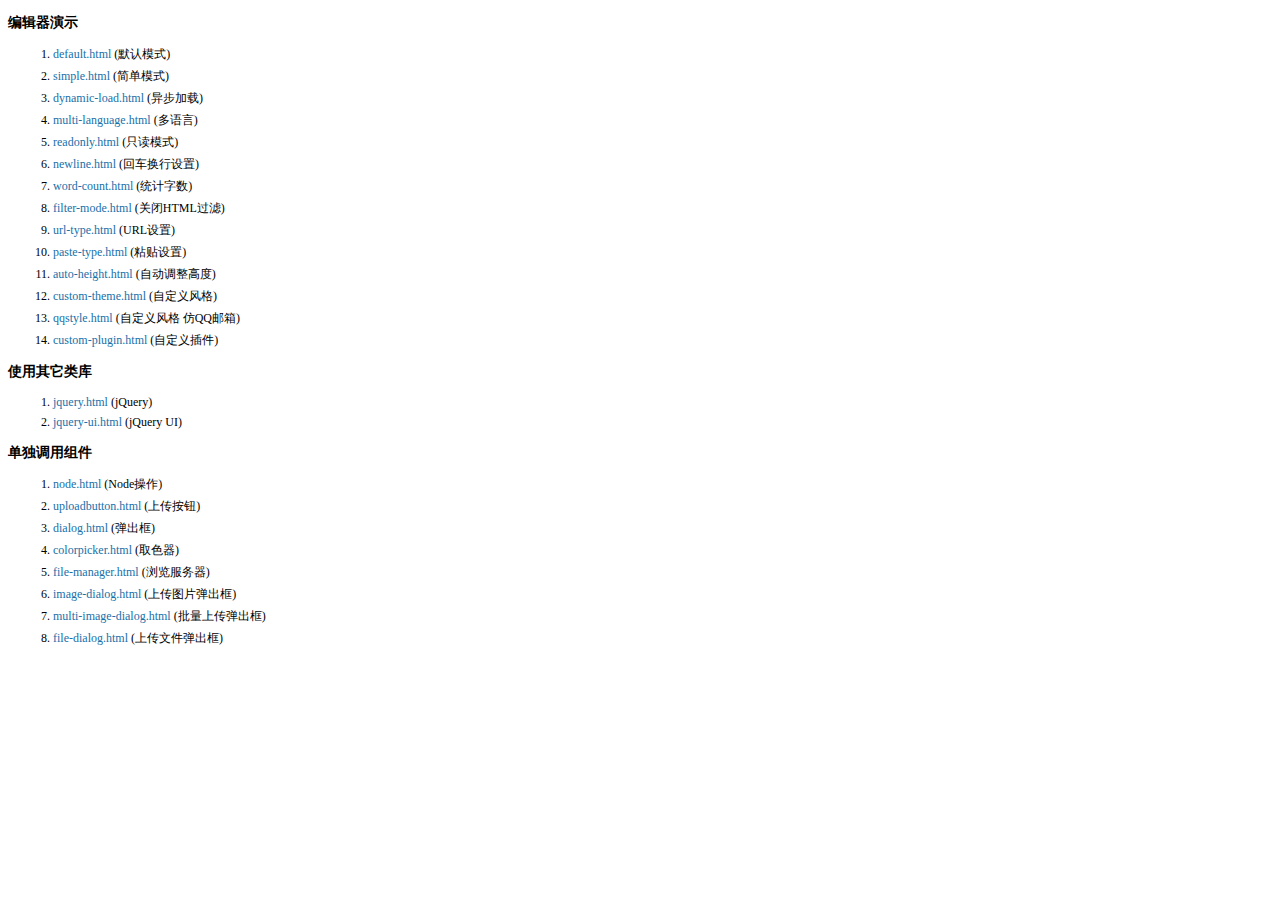
<file: kindeditor/examples/index.html>
<!doctype html>
<html>
	<head>
		<meta charset="utf-8" />
		<title>KindEditor Examples</title>
		<style>
			body {
				font-size: 12px;
				font-family: Tahoma, Simsun;
			}
			h3 {
				font-size: 14px;
			}
			a {
				color: #1870a9;
				text-decoration: none;
			}
			a:hover {
				color: #BC2A4D;
			}
			li {
				margin: 5px;
			}
		</style>
	</head>
	<body>
		<h3>编辑器演示</h3>
		<ol>
			<li><a href="default.html" target="_blank">default.html</a> (默认模式)</li>
			<li><a href="simple.html" target="_blank">simple.html</a> (简单模式)</li>
			<li><a href="dynamic-load.html" target="_blank">dynamic-load.html</a> (异步加载)</li>
			<li><a href="multi-language.html" target="_blank">multi-language.html</a> (多语言)</li>
			<li><a href="readonly.html" target="_blank">readonly.html</a> (只读模式)</li>
			<li><a href="newline.html" target="_blank">newline.html</a> (回车换行设置)</li>
			<li><a href="word-count.html" target="_blank">word-count.html</a> (统计字数)</li>
			<li><a href="filter-mode.html" target="_blank">filter-mode.html</a> (关闭HTML过滤)</li>
			<li><a href="url-type.html" target="_blank">url-type.html</a> (URL设置)</li>
			<li><a href="paste-type.html" target="_blank">paste-type.html</a> (粘贴设置)</li>
			<li><a href="auto-height.html" target="_blank">auto-height.html</a> (自动调整高度)</li>
			<li><a href="custom-theme.html" target="_blank">custom-theme.html</a> (自定义风格)</li>
			<li><a href="qqstyle.html" target="_blank">qqstyle.html</a> (自定义风格 仿QQ邮箱)</li>
			<li><a href="custom-plugin.html" target="_blank">custom-plugin.html</a> (自定义插件)</li>
		</ol>
		<h3>使用其它类库</h3>
		<ol>
			<li><a href="jquery.html" target="_blank">jquery.html</a> (jQuery)</li>
			<li><a href="jquery-ui.html" target="_blank">jquery-ui.html</a> (jQuery UI)</li>
		</ol>
		<h3>单独调用组件</h3>
		<ol>
			<li><a href="node.html" target="_blank">node.html</a> (Node操作)</li>
			<li><a href="uploadbutton.html" target="_blank">uploadbutton.html</a> (上传按钮)</li>
			<li><a href="dialog.html" target="_blank">dialog.html</a> (弹出框)</li>
			<li><a href="colorpicker.html" target="_blank">colorpicker.html</a> (取色器)</li>
			<li><a href="file-manager.html" target="_blank">file-manager.html</a> (浏览服务器)</li>
			<li><a href="image-dialog.html" target="_blank">image-dialog.html</a> (上传图片弹出框)</li>
			<li><a href="multi-image-dialog.html" target="_blank">multi-image-dialog.html</a> (批量上传弹出框)</li>
			<li><a href="file-dialog.html" target="_blank">file-dialog.html</a> (上传文件弹出框)</li>
		</ol>
	</body>
</html>
</file>
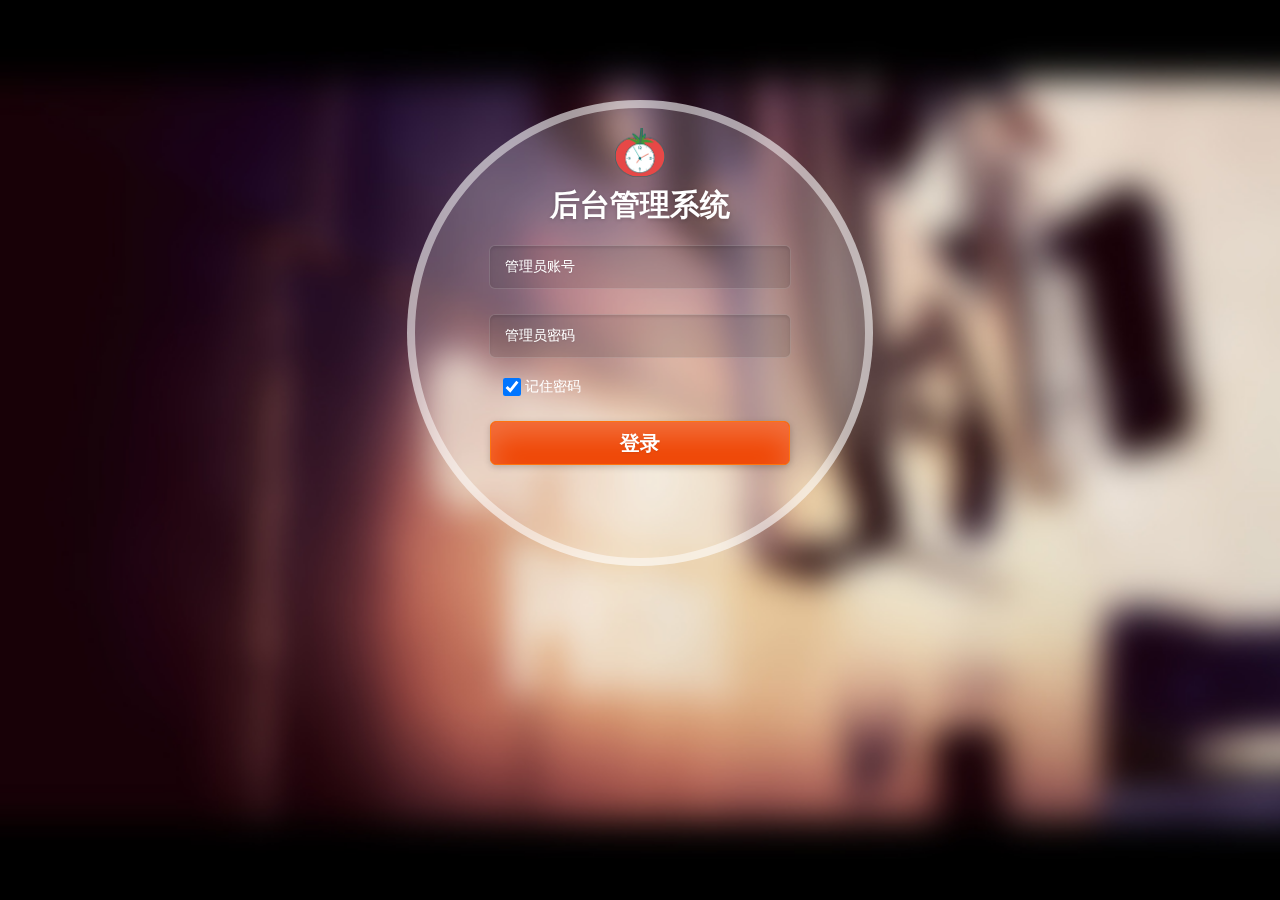
<file: admin.html>
<!DOCTYPE html>
<html lang="en" class="no-js">

    <head>

        <meta charset="utf-8">
        <title>后台管理系统</title>
        <meta name="viewport" content="width=device-width, initial-scale=1.0">
        <meta name="description" content="">
        <meta name="author" content="">

        <!-- CSS -->
       <!--  <link rel='stylesheet' href='http://fonts.googleapis.com/css?family=PT+Sans:400,700'> -->
        <link rel="stylesheet" href="assets/css/reset.css">
        <link rel="stylesheet" href="assets/css/supersized.css">
        <link rel="stylesheet" href="assets/css/style.css">

        <!-- HTML5 shim, for IE6-8 support of HTML5 elements -->
        <!--[if lt IE 9]>
            <script src="http://html5shim.googlecode.com/svn/trunk/html5.js"></script>
        <![endif]-->


    </head>

    <body>

        <div class="page-container">
            <img src="imgs/title.png" alt="">
            <h2>后台管理系统</h2>
            <form action="action/adminAction.php" method="post">
                <div id="input1">
                <input type="text" name="adminName" class="username" placeholder="管理员账号">
                <input type="password" name="password" class="password" placeholder="管理员密码">
                </div>
                <div id="checkbox1">
                <input type='checkbox' name='remember1' checked id='checkbox' value='1'>
                     
            <!--    <input type='checkbox' name='remember'  id='checkbox' value='1'> -->
                <label for="checkbox" id="serviceReturn">记住密码</label>
          
              </div>
                <button type="submit">登录</button>
               
                <div class="error"><span>+</span></div>
            </form>
            <!-- <div class="connect">
                <p>Or connect with:</p>
                <p>
                    <a class="facebook" href=""></a>
                    <a class="twitter" href=""></a>
                </p>
            </div> -->
        </div>
       

        <!-- Javascript -->
        <script src="assets/js/jquery-1.8.2.min.js"></script>
        <script src="assets/js/supersized.3.2.7.min.js"></script>
        <script src="assets/js/supersized-init.js"></script>
        <script src="assets/js/scripts.js"></script>

    </body>

</html>
</file>
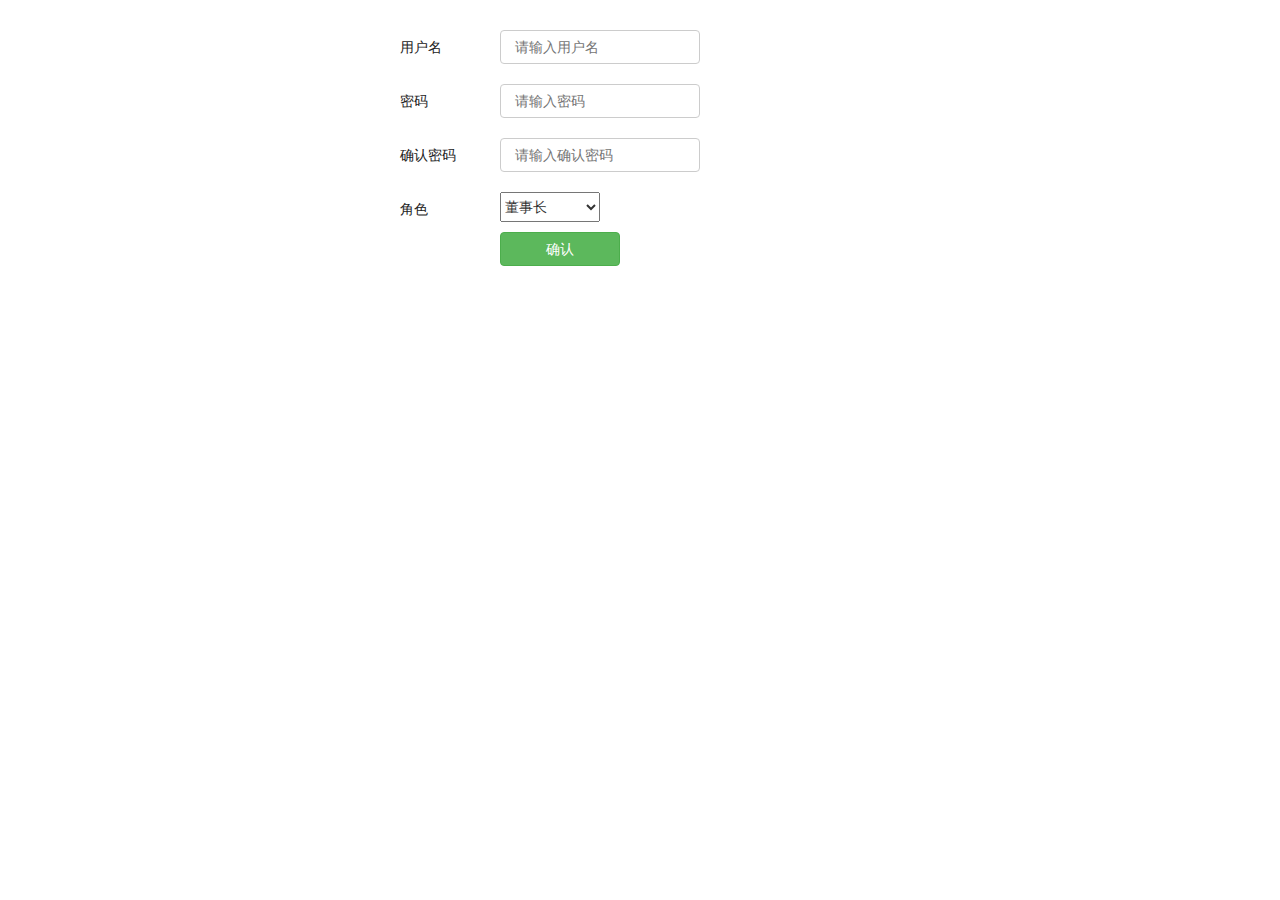
<file: app/admin/main.htm>
<!DOCTYPE html>
<html lang="en"><head>
<meta http-equiv="Content-Type" content="text/html; charset=UTF-8">
<title>后台模板</title>

<script type="text/javascript" src="../../js/jquery.js"></script>

<link rel="stylesheet" href="../../css/add.css" type="text/css" media="screen">
<link rel="stylesheet" href="../../css/bootstrap.css" type="text/css" media="screen">

</head>
<body>
<div class="div_from_aoto" style="width: 500px;">
    <form>
        <div class="control-group">
            <label class="laber_from">用户名</label>
            <div class="controls"><input class="input_from" placeholder=" 请输入用户名" type="text"><p class="help-block"></p></div>
        </div>
        <div class="control-group">
            <label class="laber_from">密码</label>
            <div class="controls"><input class="input_from" placeholder=" 请输入密码" type="text"><p class="help-block"></p></div>
        </div>
        <div class="control-group">
            <label class="laber_from">确认密码</label>
            <div class="controls"><input class="input_from" placeholder=" 请输入确认密码" type="text"><p class="help-block"></p></div>
        </div>
        <div class="control-group">
            <label class="laber_from">角色</label>
            <div class="controls">
                <select class="input_select">
                    <option selected="selected">董事长</option>
                    <option>总经理</option>
                    <option>经理</option>
                    <option>主管</option>
                </select>
            </div>
        </div>
        <div class="control-group">
            <label class="laber_from"></label>
            <div class="controls"><button class="btn btn-success" style="width:120px;">确认</button></div>
        </div>
    </form>
</div>

</body></html>
</file>
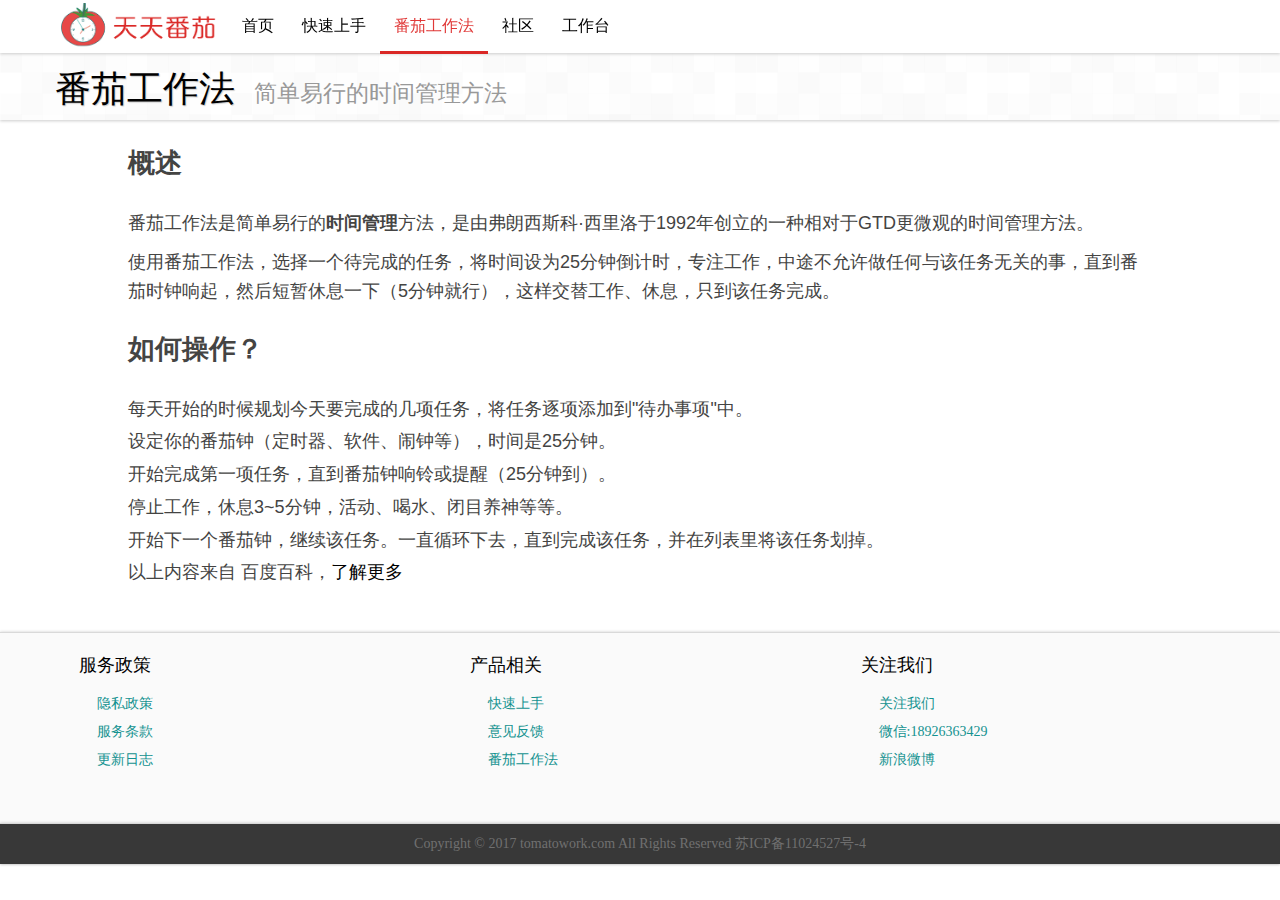
<file: app/home/club.html>
<!DOCTYPE html>
<html lang="en">
<head>
	<meta charset="UTF-8">
	<title>天天番茄官方网站</title>
	<link rel="shortcut icon" href="../../imgs/title.png">
	<link rel="Bookmark" href="../../imgs/title.png">
	
	<link rel="stylesheet" href="../../css/layout.css">
	<style>
	#header .ul1 .mine a
	{
	border-bottom: 3px solid #da2826;
	color: #e03938;
	}
		#container{
	width:100%;

	background: #fff;
	padding-top: 53px;
		}

	

	#container .re_title{
		width: 100%;
		height: 67px;
		background:url("../../imgs/bg.png") repeat scroll 0 0;;
		box-shadow: 0px 1px 3px #ccc;
		font-size: 18px;
	
	}
	#container .re_title h1
	{
		font-weight:normal;
		padding-left: 55px;
		display: inline-block;
		margin-top: 12px;
		text-shadow: 1px 1px 1px #ccc;
	}
	#container .re_title h1 small
	{
		font-size: 65%;
		color: #999;
		margin-left: 10px;
		text-shadow:none

	}
#container .container{
	padding-right: 15px;
padding-left: 15px;
margin-right: auto;
margin-left: auto;
width:80%;
font: 400 18px/1.62 "Droid Sans","Helvetica Neue",Helvetica,sans-serif, 'Microsoft Sans Serif', 'WenQuanYi Micro Hei', sans-serif;
color: #444443;

}
#container .container h2
{
	font-size: 1.5em !important;
margin: 0.83em 0;
}
#container .container p
{
	margin-top: 0;
margin-bottom: 1.46em;
margin: 0 0 10px;
}
#container .container li{
	margin-bottom: 0.2em;
}




#container .re_con .push
{	

		margin-bottom: 45px;
}
@media (min-width: 1500px)
	{
		footer{
			position: fixed;
			bottom: 0px;
			
		}

	}


	</style>
</head>
<body>
	<header id="header">
		<ul class="ul1">
			<li class="logo"><img src="../../imgs/19.png" alt=""></li>
			<li class="shouye"> <a href="../../index.php">首页</a> </li>

			<li ><a href="tour.php">快速上手</a></li>
			<li class="mine"><a href="">番茄工作法</a></li>
			<li><a href="community.php">社区</a></li>
			<li><a href="working.php">工作台</a></li>
		</ul>
		
	</header>
	<div class="clearfix"></div>
	<div id="container">
		
		<div class="re_title" >
			<h1 style=" ">番茄工作法 <small class="visible-desktop">简单易行的时间管理方法</small></h1>
		</div>
		<div class="re_con">
			
				<div class="container">
	
					<h2>概述</h2>
					<p>番茄工作法是简单易行的<strong>时间管理</strong>方法，是由弗朗西斯科·西里洛于1992年创立的一种相对于GTD更微观的时间管理方法。</p>
					<p>使用番茄工作法，选择一个待完成的任务，将时间设为25分钟倒计时，专注工作，中途不允许做任何与该任务无关的事，直到番茄时钟响起，然后短暂休息一下（5分钟就行），这样交替工作、休息，只到该任务完成。</p>
					<h2>如何操作？</h2>
					<ol>
						<li>每天开始的时候规划今天要完成的几项任务，将任务逐项添加到"待办事项"中。</li>
						<li>设定你的番茄钟（定时器、软件、闹钟等），时间是25分钟。</li>
						<li>开始完成第一项任务，直到番茄钟响铃或提醒（25分钟到）。</li>
						<li>停止工作，休息3~5分钟，活动、喝水、闭目养神等等。</li>
						<li>开始下一个番茄钟，继续该任务。一直循环下去，直到完成该任务，并在列表里将该任务划掉。</li>
					</ol>
						
					<p>以上内容来自 百度百科，<a href="http://baike.baidu.com/view/5259318.htm" target="_blank">了解更多</a></p>
				</div>
				<div class="push"></div>
			</div>
			
		


	</div>
	


	<footer >
		<div id="bottom">
			<div class="div1">
				<div class="content_tail">
					<h4>服务政策</h4>
					<br>
					<ul>
						<li><a href="">隐私政策</a></li>
						<li><a href="">服务条款</a></li>
						<li><a href="">更新日志</a></li>
					</ul>
				</div>
				<div class="content_tail">
					<h4>产品相关</h4>
					<br>
					<ul>
						<li><a href="">快速上手</a></li>
						<li><a href="">意见反馈</a></li>
						<li><a href="">番茄工作法</a></li>
					</ul>
				</div>
				<div class="content_tail">
					<h4>关注我们</h4>
					<br>
					<ul>
						<li><a href="">关注我们</a></li>
						<li><a href="">微信:18926363429</a></li>
						<li><a href="">新浪微博</a></li>
					</ul>
				</div>
			</div>
		</div>
		<div id="tail"><span>Copyright © 2017 tomatowork.com All Rights Reserved 苏ICP备11024527号-4</span></div>
	</footer>
</body>
</html>
</file>
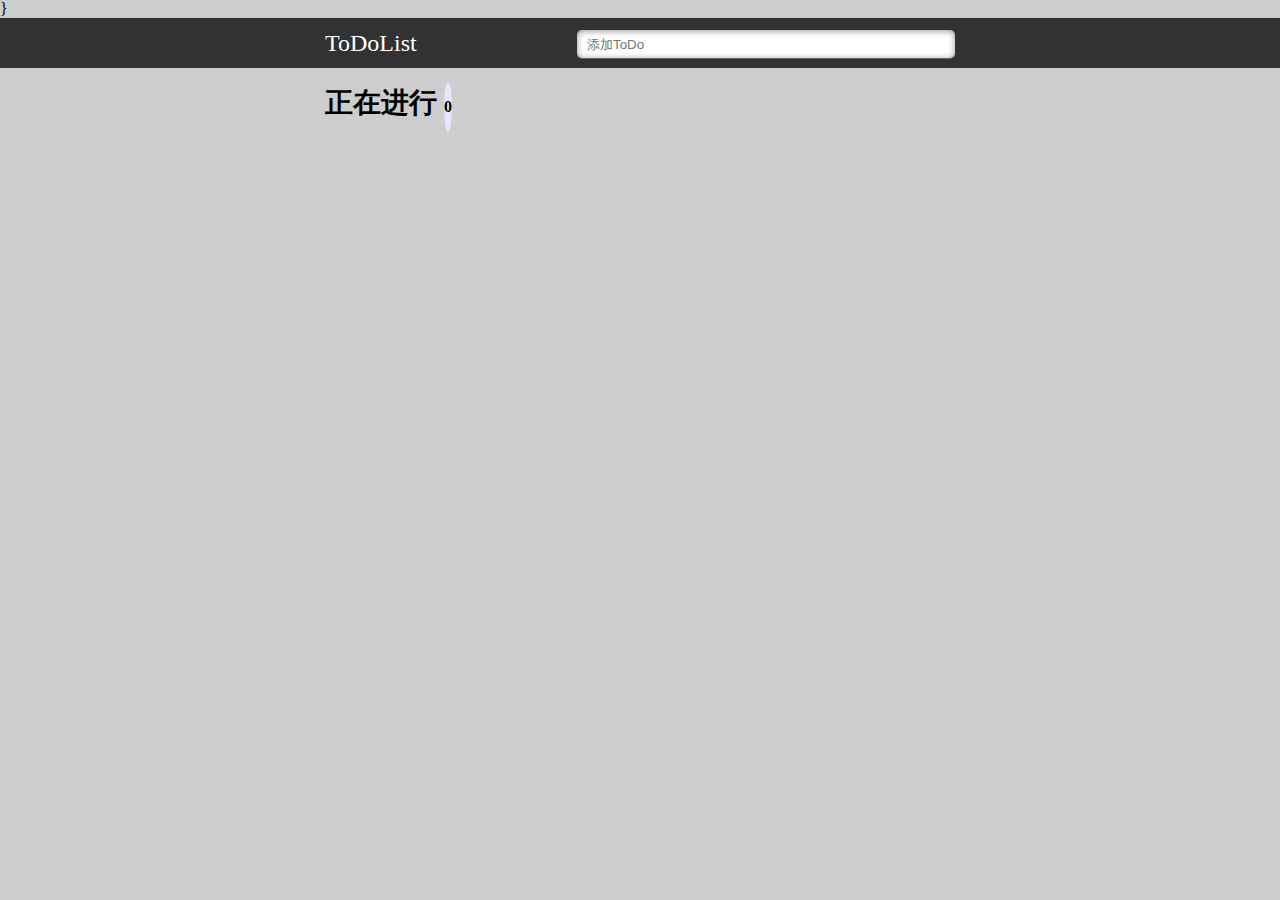
<file: app/home/todolist.html>
<!DOCTYPE html>
<html lang="en">
<head>
	<meta charset="UTF-8">
	<title>Document</title>
	<style>
*{
	margin:0px;
	padding: 0px;
}
#header{
	width: 100%;
	background-color: #323232;
	height: 50px;
	color:#fff;
	/*font-size: 21px;*/

}
#header .header_content
{
	width: 630px;
	height: 100%;
	margin: 0 auto;
	line-height: 50px;

	cursor: pointer;font-size: 24px;


}
#header .header_content label{
		cursor: pointer;
		font-size: 24px;
}
#header .header_content input{
border: medium none;
    border-radius: 5px;
    box-shadow: 0 1px 0 rgba(255, 255, 255, 0.24), 0 1px 6px rgba(0, 0, 0, 0.45) inset;
    float: right;
    height: 28px;
    margin-top: 12px;
    text-indent: 10px;
    width: 60%;
}

#content{
	width: 630px;
	
	height: 100%;
	margin: 0 auto;
	line-height: 50px;

	cursor: pointer;font-size: 24px;

}
#content h3{
	position: relative;
	margin: 10px auto; 
}
#content h3 span {
	font-size: 16px;
    display: inline-block;
    background: #E6E6FA;
    border-radius: 50%;
}
	</style>
}


</head>
<body bgcolor="#CDCDCD">
	<div id="containter">
		<div id="header">
			<div class="header_content">
			<form id="form" action="javascript:postaction()">
			<label for="title">ToDoList</label>
			<input id="title" name="title" placeholder="添加ToDo" required="required" autocomplete="off" type="text">
			</form>
			 </div>
		</div>
		<div id="content">
			<h3 onclick="save()">
			正在进行
			<span id="todocount">0</span>
			</h3>
					</div>


	</div>
</body>
</html>
</file>
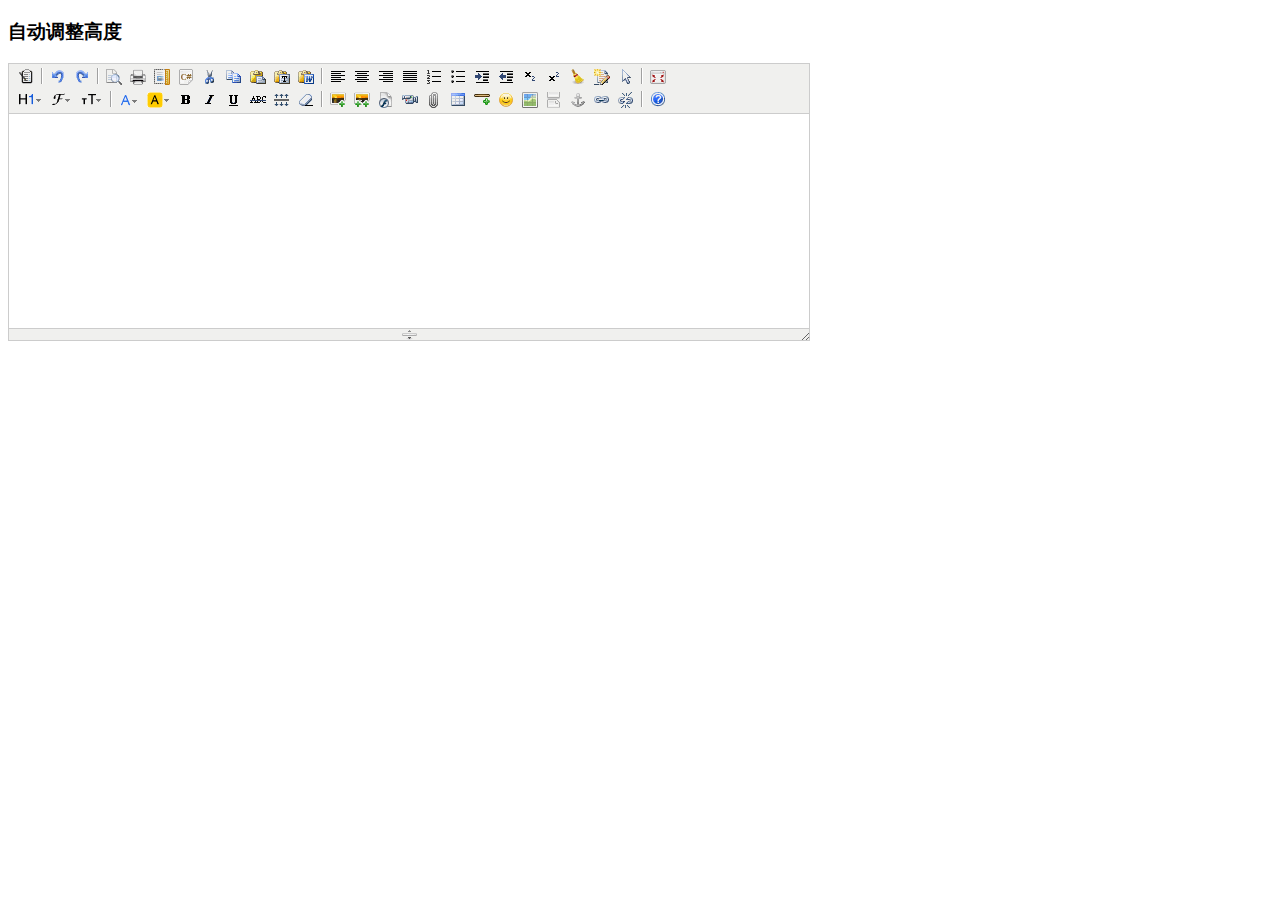
<file: kindeditor/examples/auto-height.html>
<!doctype html>
<html>
	<head>
		<meta charset="utf-8" />
		<title>Auto Height Examples</title>
		<style>
			form {
				margin: 0;
			}
			textarea {
				display: block;
			}
		</style>
		<link rel="stylesheet" href="../themes/default/default.css" />
		<script charset="utf-8" src="../kindeditor-min.js"></script>
		<script charset="utf-8" src="../lang/zh_CN.js"></script>
		<script>
			KindEditor.ready(function(K) {
				K.create('textarea[name="content"]', {
					autoHeightMode : true,
					afterCreate : function() {
						this.loadPlugin('autoheight');
					}
				});
			});
		</script>
	</head>
	<body>
		<h3>自动调整高度</h3>
		<form>
			<textarea name="content" style="width:800px;height:200px;"></textarea>
		</form>
	</body>
</html>
</file>
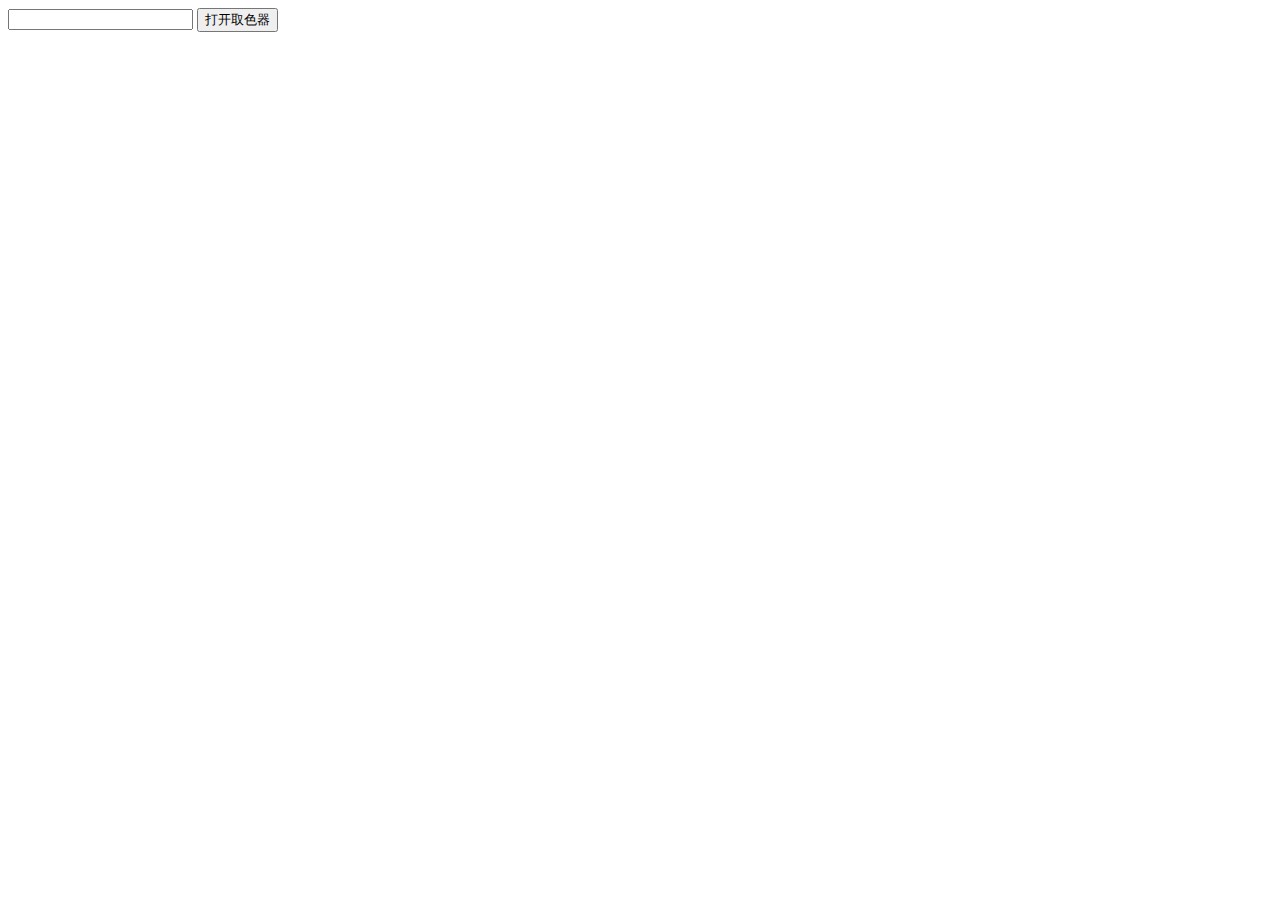
<file: kindeditor/examples/colorpicker.html>
<!doctype html>
<html>
	<head>
		<meta charset="utf-8" />
		<title>ColorPicker Examples</title>
		<link rel="stylesheet" href="../themes/default/default.css" />
		<script src="../kindeditor-min.js"></script>
		<script>
			KindEditor.ready(function(K) {
				var colorpicker;
				K('#colorpicker').bind('click', function(e) {
					e.stopPropagation();
					if (colorpicker) {
						colorpicker.remove();
						colorpicker = null;
						return;
					}
					var colorpickerPos = K('#colorpicker').pos();
					colorpicker = K.colorpicker({
						x : colorpickerPos.x,
						y : colorpickerPos.y + K('#colorpicker').height(),
						z : 19811214,
						selectedColor : 'default',
						noColor : '无颜色',
						click : function(color) {
							K('#color').val(color);
							colorpicker.remove();
							colorpicker = null;
						}
					});
				});
				K(document).click(function() {
					if (colorpicker) {
						colorpicker.remove();
						colorpicker = null;
					}
				});
			});
		</script>
	</head>
	<body>
		<input type="text" id="color" value="" /> <input type="button" id="colorpicker" value="打开取色器" />
	</body>
</html>
</file>
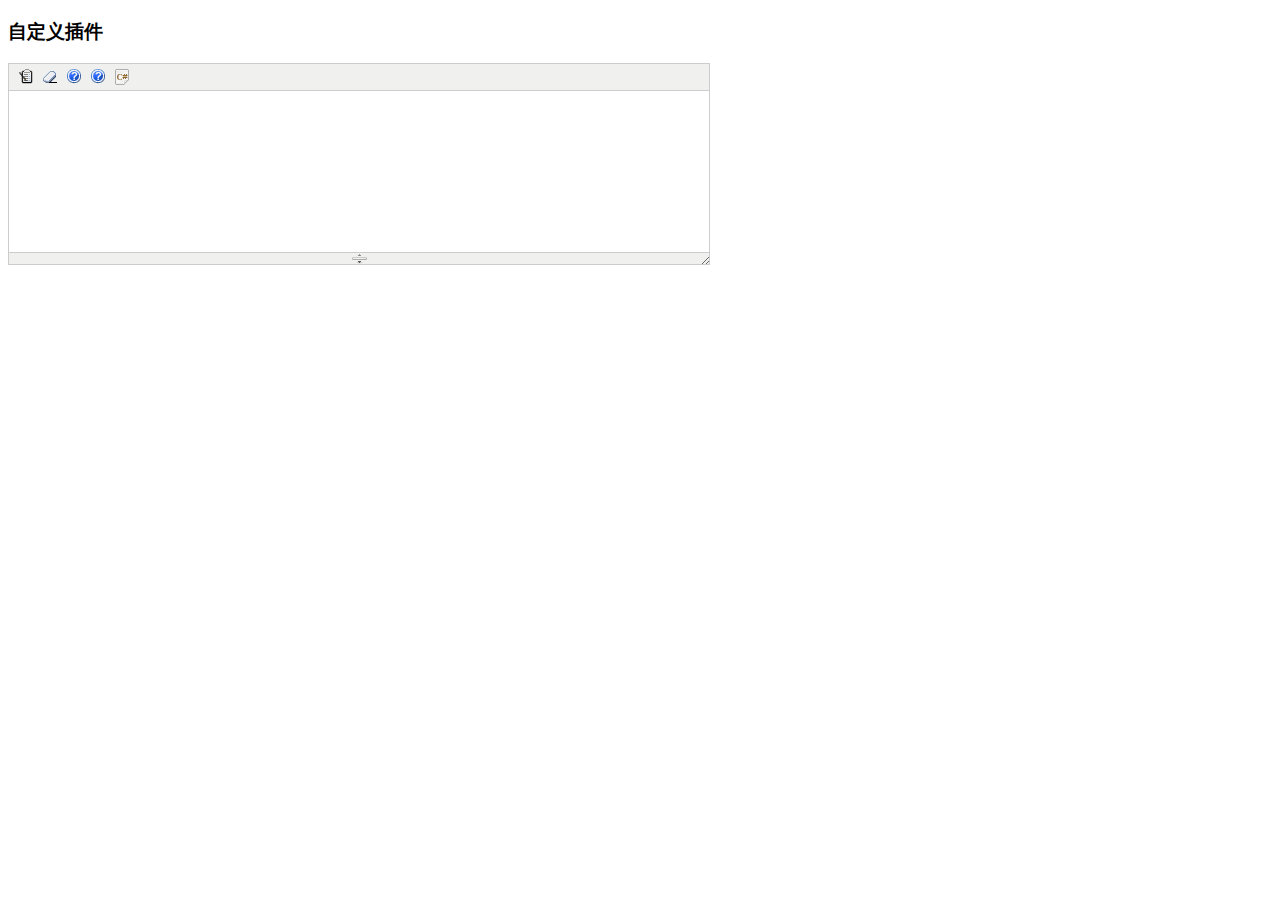
<file: kindeditor/examples/custom-plugin.html>
<!doctype html>
<html>
	<head>
		<meta charset="utf-8" />
		<title>Custom Plugin Examples</title>
		<style>
			form {
				margin: 0;
			}
			textarea {
				display: block;
			}
			.ke-icon-example1 {
				background-image: url(../themes/default/default.gif);
				background-position: 0px -672px;
				width: 16px;
				height: 16px;
			}
			.ke-icon-example2 {
				background-image: url(../themes/default/default.gif);
				background-position: 0px -672px;
				width: 16px;
				height: 16px;
			}
		</style>
		<link rel="stylesheet" href="../themes/default/default.css" />
		<script charset="utf-8" src="../kindeditor-min.js"></script>
		<script charset="utf-8" src="../lang/zh_CN.js"></script>
		<script>
			// 自定义插件 #1
			KindEditor.lang({
				example1 : '插入HTML'
			});
			KindEditor.plugin('example1', function(K) {
				var self = this, name = 'example1';
				self.clickToolbar(name, function() {
					self.insertHtml('<strong>测试内容</strong>');
				});
			});
			// 自定义插件 #2
			KindEditor.lang({
				example2 : 'CLASS样式'
			});
			KindEditor.plugin('example2', function(K) {
				var self = this, name = 'example2';
				function click(value) {
					var cmd = self.cmd;
					if (value === 'adv_strikethrough') {
						cmd.wrap('<span style="background-color:#e53333;text-decoration:line-through;"></span>');
					} else {
						cmd.wrap('<span class="' + value + '"></span>');
					}
					cmd.select();
					self.hideMenu();
				}
				self.clickToolbar(name, function() {
					var menu = self.createMenu({
						name : name,
						width : 150
					});
					menu.addItem({
						title : '红底白字',
						click : function() {
							click('red');
						}
					});
					menu.addItem({
						title : '绿底白字',
						click : function() {
							click('green');
						}
					});
					menu.addItem({
						title : '黄底白字',
						click : function() {
							click('yellow');
						}
					});
					menu.addItem({
						title : '自定义删除线',
						click : function() {
							click('adv_strikethrough');
						}
					});
				});
			});
			KindEditor.ready(function(K) {
				K.create('#content1', {
					cssPath : ['../plugins/code/prettify.css', 'index.css'],
					items : ['source', 'removeformat', 'example1', 'example2', 'code']
				});
			});
		</script>
	</head>
	<body>
		<h3>自定义插件</h3>
		<textarea id="content1" name="content" style="width:700px;height:200px;visibility:hidden;"></textarea>
	</body>
</html>
</file>
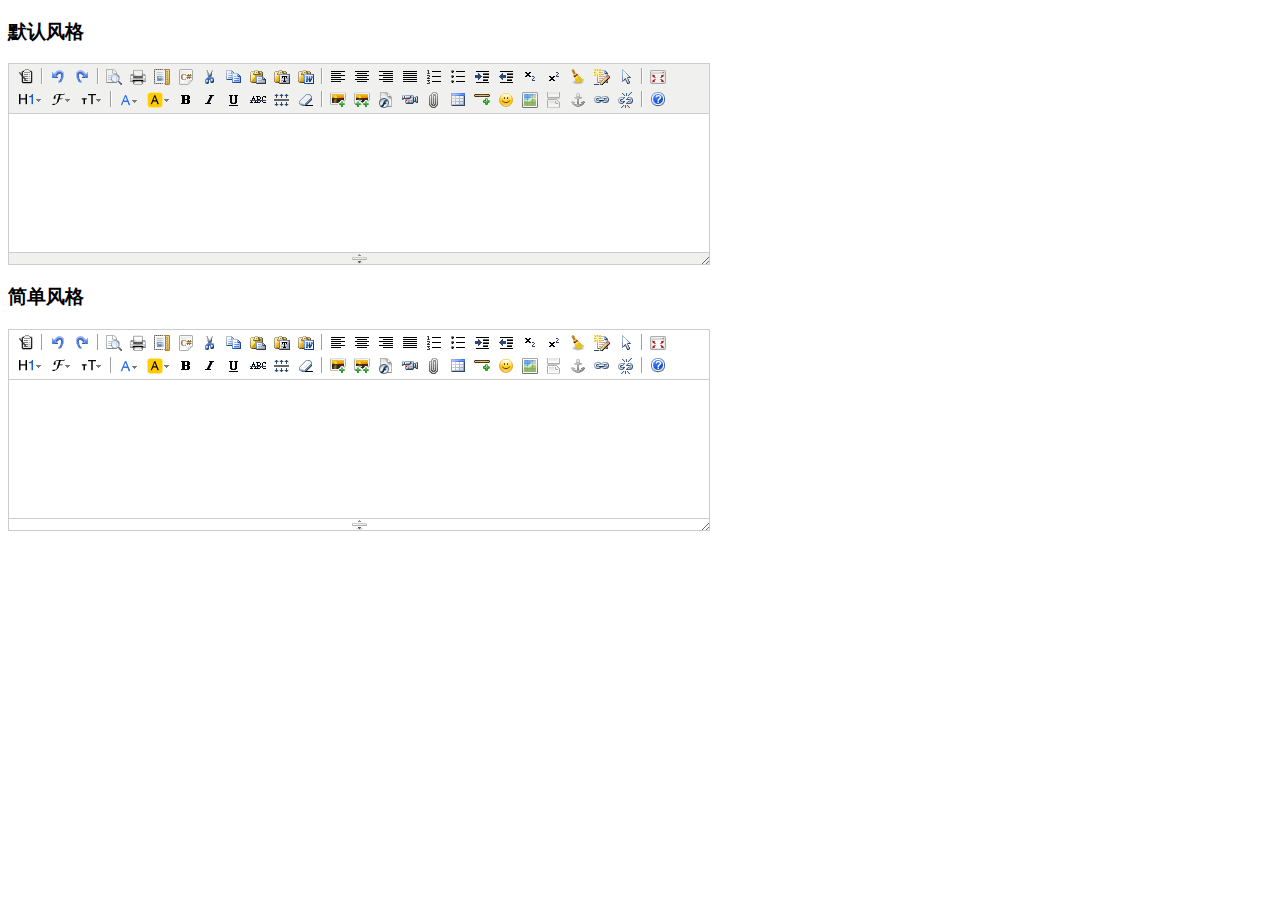
<file: kindeditor/examples/custom-theme.html>
<!doctype html>
<html>
	<head>
		<meta charset="utf-8" />
		<title>Custom Theme Examples</title>
		<style>
			form {
				margin: 0;
			}
			textarea {
				display: block;
			}
		</style>
		<link rel="stylesheet" href="../themes/default/default.css" />
		<script charset="utf-8" src="../kindeditor-min.js"></script>
		<script charset="utf-8" src="../lang/zh_CN.js"></script>
		<script>
			KindEditor.ready(function(K) {
				K.create('#content1', {
					themeType : 'default'
				});
				K.create('#content2', {
					themeType : 'simple'
				});
			});
		</script>
	</head>
	<body>
		<h3>默认风格</h3>
		<textarea id="content1" name="content" style="width:700px;height:200px;visibility:hidden;"></textarea>
		<h3>简单风格</h3>
		<textarea id="content2" name="content" style="width:700px;height:200px;visibility:hidden;"></textarea>
	</body>
</html>
</file>
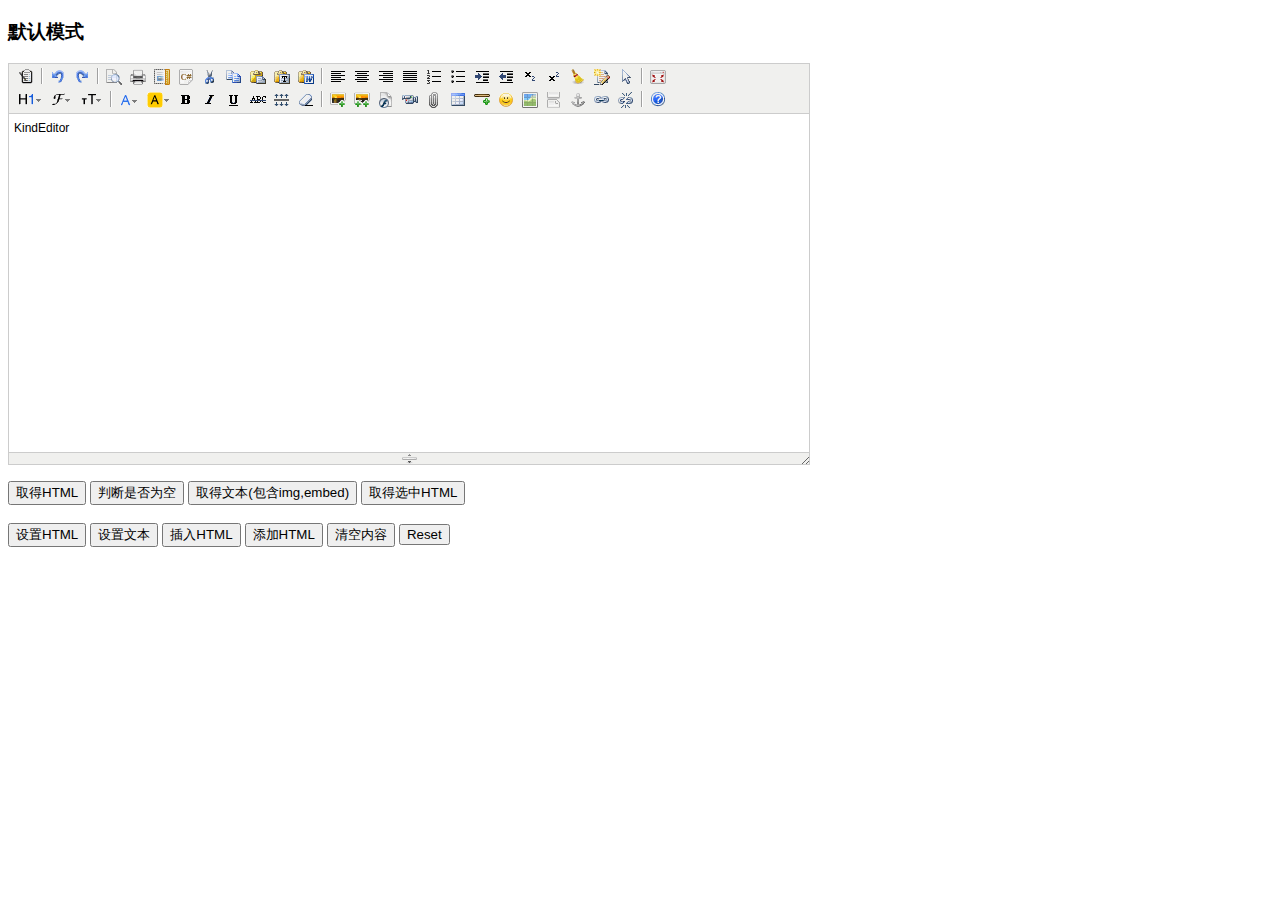
<file: kindeditor/examples/default.html>
<!doctype html>
<html>
	<head>
		<meta charset="utf-8" />
		<title>Default Examples</title>
		<style>
			form {
				margin: 0;
			}
			textarea {
				display: block;
			}
		</style>
		<link rel="stylesheet" href="../themes/default/default.css" />
		<script charset="utf-8" src="../kindeditor-min.js"></script>
		<script charset="utf-8" src="../lang/zh_CN.js"></script>
		<script>
			var editor;
			KindEditor.ready(function(K) {
				editor = K.create('textarea[name="content"]', {
					allowFileManager : true
				});
				K('input[name=getHtml]').click(function(e) {
					alert(editor.html());
				});
				K('input[name=isEmpty]').click(function(e) {
					alert(editor.isEmpty());
				});
				K('input[name=getText]').click(function(e) {
					alert(editor.text());
				});
				K('input[name=selectedHtml]').click(function(e) {
					alert(editor.selectedHtml());
				});
				K('input[name=setHtml]').click(function(e) {
					editor.html('<h3>Hello KindEditor</h3>');
				});
				K('input[name=setText]').click(function(e) {
					editor.text('<h3>Hello KindEditor</h3>');
				});
				K('input[name=insertHtml]').click(function(e) {
					editor.insertHtml('<strong>插入HTML</strong>');
				});
				K('input[name=appendHtml]').click(function(e) {
					editor.appendHtml('<strong>添加HTML</strong>');
				});
				K('input[name=clear]').click(function(e) {
					editor.html('');
				});
			});
		</script>
	</head>
	<body>
		<h3>默认模式</h3>
		<form>
			<textarea name="content" style="width:800px;height:400px;visibility:hidden;">KindEditor</textarea>
			<p>
				<input type="button" name="getHtml" value="取得HTML" />
				<input type="button" name="isEmpty" value="判断是否为空" />
				<input type="button" name="getText" value="取得文本(包含img,embed)" />
				<input type="button" name="selectedHtml" value="取得选中HTML" />
				<br />
				<br />
				<input type="button" name="setHtml" value="设置HTML" />
				<input type="button" name="setText" value="设置文本" />
				<input type="button" name="insertHtml" value="插入HTML" />
				<input type="button" name="appendHtml" value="添加HTML" />
				<input type="button" name="clear" value="清空内容" />
				<input type="reset" name="reset" value="Reset" />
			</p>
		</form>
	</body>
</html>
</file>
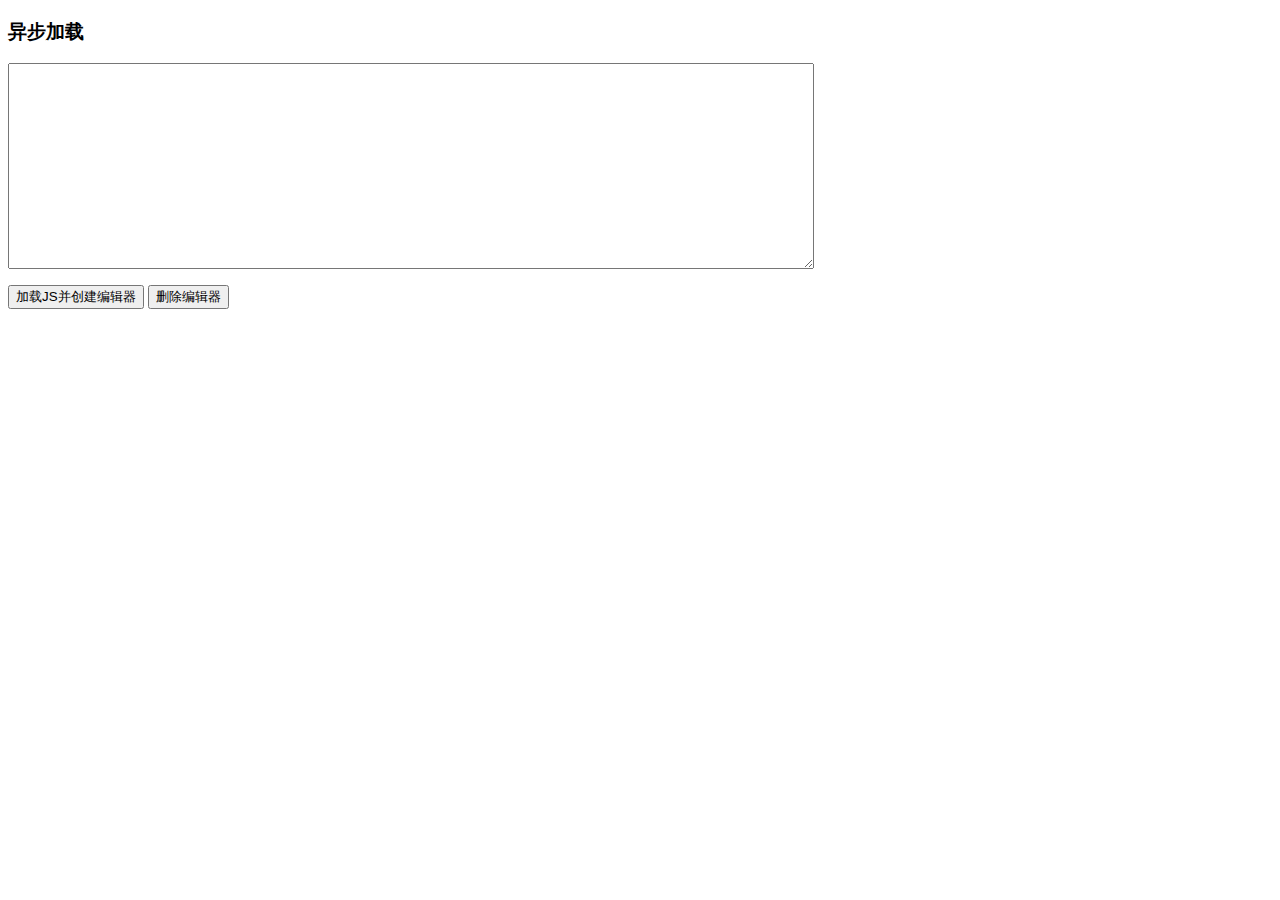
<file: kindeditor/examples/dynamic-load.html>
<!doctype html>
<html>
	<head>
		<meta charset="utf-8" />
		<title>Dynamic Load Examples</title>
		<style>
			form {
				margin: 0;
			}
			textarea {
				display: block;
			}
		</style>
		<script charset="utf-8" src="jquery.js"></script>
		<script>
			$(function() {
				$('input[name=load]').click(function() {
					$.getScript('../kindeditor-min.js', function() {
						KindEditor.basePath = '../';
						KindEditor.create('textarea[name="content"]');
					});
				});
				$('input[name=remove]').click(function() {
					KindEditor.remove('textarea[name="content"]');
				});
			});
		</script>
	</head>
	<body>
		<h3>异步加载</h3>
		<form>
			<textarea name="content" style="width:800px;height:200px;"></textarea>
			<p>
				<input type="button" name="load" value="加载JS并创建编辑器" />
				<input type="button" name="remove" value="删除编辑器" />
			</p>
		</form>
	</body>
</html>
</file>
<file: assets/css/style.css>
/*
 *
 * Template Name: Fullscreen Login
 * Description: Login Template with Fullscreen Background Slideshow
 * Author: Anli Zaimi
 * Author URI: http://azmind.com
 *
 */


body {
    background: #f8f8f8;
   /* font-family: 'PT Sans', Helvetica, Arial, sans-serif;*/
    font-family: "Microsoft YaHei";
    text-align: center;
    color: #fff;
}

.page-container {
    margin: 100px auto 0 auto;
    width: 410px;
    height: 410px;
    background: rgba(255,255,255,.2);
    padding: 20px;
    border-radius: 50%;
    border:8px solid rgba(255,255,255,.5)
}
.page-container img{
    width: 50px;
    margin-bottom: 10px;

}

h2 {
   padding: 10px auto;
    font-size: 30px;
    font-weight: 700;
    text-shadow: 0 1px 4px rgba(0,0,0,.2);
}

form {
    position: relative;
    width: 305px;
    margin: 0px auto 0 auto;
    text-align: center;
}

#input1 input {
    width: 270px;
    height: 42px;
    margin-top: 25px;
    padding: 0 15px;
    background: #2d2d2d; /* browsers that don't support rgba */
    background: rgba(45,45,45,.15);
    -moz-border-radius: 6px;
    -webkit-border-radius: 6px;
    border-radius: 6px;
    border: 1px solid #3d3d3d; /* browsers that don't support rgba */
    border: 1px solid rgba(255,255,255,.15);
    -moz-box-shadow: 0 2px 3px 0 rgba(0,0,0,.1) inset;
    -webkit-box-shadow: 0 2px 3px 0 rgba(0,0,0,.1) inset;
    box-shadow: 0 2px 3px 0 rgba(0,0,0,.1) inset;
  /*  font-family: 'PT Sans', Helvetica, Arial, sans-serif;*/
   font-family: "Microsoft YaHei";
    font-size: 14px;
    color: #fff;
    text-shadow: 0 1px 2px rgba(0,0,0,.1);
    -o-transition: all .2s;
    -moz-transition: all .2s;
    -webkit-transition: all .2s;
    -ms-transition: all .2s;
}

#input1 input:-moz-placeholder { color: #fff; }
#input1 input:-ms-input-placeholder { color: #fff; }
#input1 input::-webkit-input-placeholder { color: #fff; }

#input1 input:focus {
    outline: none;
    -moz-box-shadow:
        0 2px 3px 0 rgba(0,0,0,.1) inset,
        0 2px 7px 0 rgba(0,0,0,.2);
    -webkit-box-shadow:
        0 2px 3px 0 rgba(0,0,0,.1) inset,
        0 2px 7px 0 rgba(0,0,0,.2);
    box-shadow:
        0 2px 3px 0 rgba(0,0,0,.1) inset,
        0 2px 7px 0 rgba(0,0,0,.2);
}

button {
    cursor: pointer;
    width: 300px;
    height: 44px;
    margin-top: 25px;
    padding: 0;
    background: #ef4300;
    -moz-border-radius: 6px;
    -webkit-border-radius: 6px;
    border-radius: 6px;
    border: 1px solid #ff730e;
    -moz-box-shadow:
        0 15px 30px 0 rgba(255,255,255,.25) inset,
        0 2px 7px 0 rgba(0,0,0,.2);
    -webkit-box-shadow:
        0 15px 30px 0 rgba(255,255,255,.25) inset,
        0 2px 7px 0 rgba(0,0,0,.2);
    box-shadow:
        0 15px 30px 0 rgba(255,255,255,.25) inset,
        0 2px 7px 0 rgba(0,0,0,.2);
    /*font-family: 'PT Sans', Helvetica, Arial, sans-serif;*/
    font-size: 14px;
    font-weight: 700;
    color: #fff;
    text-shadow: 0 1px 2px rgba(0,0,0,.1);
    -o-transition: all .2s;
    -moz-transition: all .2s;
    -webkit-transition: all .2s;
    -ms-transition: all .2s;
    font-size: 20px;
}

button:hover {
    -moz-box-shadow:
        0 15px 30px 0 rgba(255,255,255,.15) inset,
        0 2px 7px 0 rgba(0,0,0,.2);
    -webkit-box-shadow:
        0 15px 30px 0 rgba(255,255,255,.15) inset,
        0 2px 7px 0 rgba(0,0,0,.2);
    box-shadow:
        0 15px 30px 0 rgba(255,255,255,.15) inset,
        0 2px 7px 0 rgba(0,0,0,.2);
}

button:active {
    -moz-box-shadow:
        0 15px 30px 0 rgba(255,255,255,.15) inset,
        0 2px 7px 0 rgba(0,0,0,.2);
    -webkit-box-shadow:
        0 15px 30px 0 rgba(255,255,255,.15) inset,
        0 2px 7px 0 rgba(0,0,0,.2);
    box-shadow:        
        0 5px 8px 0 rgba(0,0,0,.1) inset,
        0 1px 4px 0 rgba(0,0,0,.1);

    border: 0px solid #ef4300;
}

.error {
    display: none;
    position: absolute;
    top: 27px;
    right: -45px;
    width: 35px;
    height: 35px;
    background: #2d2d2d; /* browsers that don't support rgba */
    background: rgba(45,45,45,.25);
    -moz-border-radius: 50%;
    -webkit-border-radius: 50%;
    border-radius: 50%;
      border:3px solid rgba(255,255,255,.5)
}

.error span {
    display: inline-block;
    margin-top:-2px; 
    margin-left: 4px;
    font-size: 40px;
    font-weight: 700;
    line-height: 35px;
    text-shadow: 0 1px 2px rgba(0,0,0,.1);
    -o-transform: rotate(45deg);
    -moz-transform: rotate(45deg);
    -webkit-transform: rotate(45deg);
    -ms-transform: rotate(45deg);

}

.connect {
    width: 305px;
    margin: 35px auto 0 auto;
    font-size: 18px;
    font-weight: 700;
    text-shadow: 0 1px 3px rgba(0,0,0,.2);
}

.connect a {
    display: inline-block;
    width: 32px;
    height: 35px;
    margin-top: 15px;
    -o-transition: all .2s;
    -moz-transition: all .2s;
    -webkit-transition: all .2s;
    -ms-transition: all .2s;
}

.connect a.facebook { background: url(../img/facebook.png) center center no-repeat; }
.connect a.twitter { background: url(../img/twitter.png) center center no-repeat; }

.connect a:hover { background-position: center bottom; }

#checkbox1{
  
    margin-top: 20px;
 text-align: left;
 padding-left: 15px;

}

#serviceReturn{
    vertical-align: middle;
    font-size: 14px;
}

#checkbox1 #checkbox{
    width:18px;
    height: 18px;
    line-height: 35px;
vertical-align: middle;


};
</file>
<file: css/add.css>
body{padding: 0px;
    margin: 0px;
    line-height: 1.6;
    font-family: "Helvetica Neue","Hiragino Sans GB","Microsoft YaHei","\9ED1\4F53",Arial,sans-serif !important;
    color: #222;
    font-size: 14px;
}

input{
    transition: all 0.30s ease-in-out;
    -webkit-transition: all 0.30s ease-in-out;
    -moz-transition: all 0.30s ease-in-out;
    border: 1px solid #ccc;
    border-radius: 4px;
    outline: none;
    padding-left:10px;
    height: 34px;
    width: 200px;
}
input:focus{
    border:1px solid rgb(55, 182, 238);;
    box-shadow: 0 0 2px rgb(33, 162, 238);
    -webkit-box-shadow: 0 0 2px rgb(33, 162, 238);
    -moz-box-shadow: 0 0 2px rgb(33, 162, 238);
}
.div_from_aoto{
    margin-left: auto;
    margin-right: auto;
    padding-left:10px;
    margin-top: 30px;
}
.laber_from{
    width: 100px;
    float: left;
    line-height: 35px;
    color: #222;
    font-weight: normal;
}
.control-group{
    padding-bottom: 10px;
}
.input_select{
    width: 100px;
    height: 30px;
    cursor: pointer;
}
</file>
<file: css/layout.css>
@charset "utf-8";
*{
	margin:0;padding: 0px;
	list-style:none;
}

body{
	font-family: "Microsoft YaHei";
	height: 100%;
	
}

a{
	text-decoration: none;

	color: #000 ;
}
.clearfix
{
	clear: both;
}
/*.clearfix:after{
    content:"";
    display:table;
    height:0;
    visibility:both;
    clear:both;
}*/

#header{
	width:100%;
	height:53px;
	background: #fff;
	box-shadow: 0px 1px 3px #ccc;
	margin-bottom: 3px;
	position: fixed;
	top: 0px;
	left:0px;
	z-index: 998;

}
#header ul li{
	float: left;
/*	margin-right: 30px;
*/	
}
#header .ul1{
	float: left;
	height: 51px;
	line-height: 51px;
	margin-left: 50px;
}
#header .ul1 img{

	height:45px;
}
#header .ul1 .logo
{
	margin-top: 3px;
	cursor: pointer;
}


#header .ul1 a,#header .ul2 a{
	height: 51px ;
	display: inline-block ;
	padding: 0 14px ;
}
#header ul a:hover{
	border-bottom: 3px solid #da2826 ;
	color: #e03938 ;
}
#header .ul2 {
	float: right;
	height: 50px;
	line-height: 50px;
	margin-right: 30px;
	/*display: none;*/
}

#container{
	width:100%;
	/*height: 650px;*/
	background: #fff;
	padding-top: 53px;
}



footer{
	width:100%;
	border-top: 1px solid #d9d9d9;
    box-shadow: 0 0 3px 0 rgba(0, 0, 0, 0.2);

	
}
footer #bottom {
	width:100%;
	height:190px;
	background: #FAFAFA;
	text-align: center;
}
footer #bottom  .div1{
	width:1173px;
	height:197px;
	margin-left: 50px;
	/*background: #ccc;*/
	display: inline-block;
}
footer #bottom div .content_tail{
	width:391px;
	height:152px;
/*	background: blue;*/
	float: left;
	margin-top: 20px;
	text-align: left;
	

}
footer #bottom div .content_tail h4{
	font-size: 18px;
	font-weight: normal;
}
footer #bottom div .content_tail ul
{
	font-size: 14px;
	margin-left: 18px;
}
footer #bottom div .content_tail ul li
{
	padding-bottom: 10px;
}
footer #bottom div .content_tail ul li a{
	color: #149290;
}
footer #bottom div .content_tail ul li a:hover{
	color:rgb(0,167,250);
}

footer #tail {
	width:100%;
	height:40px;
	background:#383838;
	 border-top: 1px solid #d9d9d9;
    box-shadow: 0 0 3px 0 rgba(0, 0, 0, 0.2);
    text-align: center;

}




footer #tail span{
	height: 40px;
	line-height: 40px;
	color: #707070;
	font-size: 14px;

}
</file>
<file: kindeditor/themes/default/default.css>
/* common */
.ke-inline-block {
	display: -moz-inline-stack;
	display: inline-block;
	vertical-align: middle;
	zoom: 1;
	*display: inline;
}
.ke-clearfix {
	zoom: 1;
}
.ke-clearfix:after {
	content: ".";
	display: block;
	clear: both;
	font-size: 0;
	height: 0;
	line-height: 0;
	visibility: hidden;
}
.ke-shadow {
	box-shadow: 1px 1px 3px #A0A0A0;
	-moz-box-shadow: 1px 1px 3px #A0A0A0;
	-webkit-box-shadow: 1px 1px 3px #A0A0A0;
	filter: progid:DXImageTransform.Microsoft.Shadow(color='#A0A0A0', Direction=135, Strength=3);
	background-color: #F0F0EE;
}
.ke-menu a,
.ke-menu a:hover,
.ke-dialog a,
.ke-dialog a:hover {
	color: #337FE5;
	text-decoration: none;
}
/* icons */
.ke-icon-source {
	background-position: 0px 0px;
	width: 16px;
	height: 16px;
}
.ke-icon-preview {
	background-position: 0px -16px;
	width: 16px;
	height: 16px;
}
.ke-icon-print {
	background-position: 0px -32px;
	width: 16px;
	height: 16px;
}
.ke-icon-undo {
	background-position: 0px -48px;
	width: 16px;
	height: 16px;
}
.ke-icon-redo {
	background-position: 0px -64px;
	width: 16px;
	height: 16px;
}
.ke-icon-cut {
	background-position: 0px -80px;
	width: 16px;
	height: 16px;
}
.ke-icon-copy {
	background-position: 0px -96px;
	width: 16px;
	height: 16px;
}
.ke-icon-paste {
	background-position: 0px -112px;
	width: 16px;
	height: 16px;
}
.ke-icon-selectall {
	background-position: 0px -128px;
	width: 16px;
	height: 16px;
}
.ke-icon-justifyleft {
	background-position: 0px -144px;
	width: 16px;
	height: 16px;
}
.ke-icon-justifycenter {
	background-position: 0px -160px;
	width: 16px;
	height: 16px;
}
.ke-icon-justifyright {
	background-position: 0px -176px;
	width: 16px;
	height: 16px;
}
.ke-icon-justifyfull {
	background-position: 0px -192px;
	width: 16px;
	height: 16px;
}
.ke-icon-insertorderedlist {
	background-position: 0px -208px;
	width: 16px;
	height: 16px;
}
.ke-icon-insertunorderedlist {
	background-position: 0px -224px;
	width: 16px;
	height: 16px;
}
.ke-icon-indent {
	background-position: 0px -240px;
	width: 16px;
	height: 16px;
}
.ke-icon-outdent {
	background-position: 0px -256px;
	width: 16px;
	height: 16px;
}
.ke-icon-subscript {
	background-position: 0px -272px;
	width: 16px;
	height: 16px;
}
.ke-icon-superscript {
	background-position: 0px -288px;
	width: 16px;
	height: 16px;
}
.ke-icon-date {
	background-position: 0px -304px;
	width: 25px;
	height: 16px;
}
.ke-icon-time {
	background-position: 0px -320px;
	width: 25px;
	height: 16px;
}
.ke-icon-formatblock {
	background-position: 0px -336px;
	width: 25px;
	height: 16px;
}
.ke-icon-fontname {
	background-position: 0px -352px;
	width: 21px;
	height: 16px;
}
.ke-icon-fontsize {
	background-position: 0px -368px;
	width: 23px;
	height: 16px;
}
.ke-icon-forecolor {
	background-position: 0px -384px;
	width: 20px;
	height: 16px;
}
.ke-icon-hilitecolor {
	background-position: 0px -400px;
	width: 23px;
	height: 16px;
}
.ke-icon-bold {
	background-position: 0px -416px;
	width: 16px;
	height: 16px;
}
.ke-icon-italic {
	background-position: 0px -432px;
	width: 16px;
	height: 16px;
}
.ke-icon-underline {
	background-position: 0px -448px;
	width: 16px;
	height: 16px;
}
.ke-icon-strikethrough {
	background-position: 0px -464px;
	width: 16px;
	height: 16px;
}
.ke-icon-removeformat {
	background-position: 0px -480px;
	width: 16px;
	height: 16px;
}
.ke-icon-image {
	background-position: 0px -496px;
	width: 16px;
	height: 16px;
}
.ke-icon-flash {
	background-position: 0px -512px;
	width: 16px;
	height: 16px;
}
.ke-icon-media {
	background-position: 0px -528px;
	width: 16px;
	height: 16px;
}
.ke-icon-div {
	background-position: 0px -544px;
	width: 16px;
	height: 16px;
}
.ke-icon-formula {
	background-position: 0px -576px;
	width: 16px;
	height: 16px;
}
.ke-icon-hr {
	background-position: 0px -592px;
	width: 16px;
	height: 16px;
}
.ke-icon-emoticons {
	background-position: 0px -608px;
	width: 16px;
	height: 16px;
}
.ke-icon-link {
	background-position: 0px -624px;
	width: 16px;
	height: 16px;
}
.ke-icon-unlink {
	background-position: 0px -640px;
	width: 16px;
	height: 16px;
}
.ke-icon-fullscreen {
	background-position: 0px -656px;
	width: 16px;
	height: 16px;
}
.ke-icon-about {
	background-position: 0px -672px;
	width: 16px;
	height: 16px;
}
.ke-icon-plainpaste {
	background-position: 0px -704px;
	width: 16px;
	height: 16px;
}
.ke-icon-wordpaste {
	background-position: 0px -720px;
	width: 16px;
	height: 16px;
}
.ke-icon-table {
	background-position: 0px -784px;
	width: 16px;
	height: 16px;
}
.ke-icon-tablemenu {
	background-position: 0px -768px;
	width: 16px;
	height: 16px;
}
.ke-icon-tableinsert {
	background-position: 0px -784px;
	width: 16px;
	height: 16px;
}
.ke-icon-tabledelete {
	background-position: 0px -800px;
	width: 16px;
	height: 16px;
}
.ke-icon-tablecolinsertleft {
	background-position: 0px -816px;
	width: 16px;
	height: 16px;
}
.ke-icon-tablecolinsertright {
	background-position: 0px -832px;
	width: 16px;
	height: 16px;
}
.ke-icon-tablerowinsertabove {
	background-position: 0px -848px;
	width: 16px;
	height: 16px;
}
.ke-icon-tablerowinsertbelow {
	background-position: 0px -864px;
	width: 16px;
	height: 16px;
}
.ke-icon-tablecoldelete {
	background-position: 0px -880px;
	width: 16px;
	height: 16px;
}
.ke-icon-tablerowdelete {
	background-position: 0px -896px;
	width: 16px;
	height: 16px;
}
.ke-icon-tablecellprop {
	background-position: 0px -912px;
	width: 16px;
	height: 16px;
}
.ke-icon-tableprop {
	background-position: 0px -928px;
	width: 16px;
	height: 16px;
}
.ke-icon-checked {
	background-position: 0px -944px;
	width: 16px;
	height: 16px;
}
.ke-icon-code {
	background-position: 0px -960px;
	width: 16px;
	height: 16px;
}
.ke-icon-map {
	background-position: 0px -976px;
	width: 16px;
	height: 16px;
}
.ke-icon-baidumap {
	background-position: 0px -976px;
	width: 16px;
	height: 16px;
}
.ke-icon-lineheight {
	background-position: 0px -992px;
	width: 16px;
	height: 16px;
}
.ke-icon-clearhtml {
	background-position: 0px -1008px;
	width: 16px;
	height: 16px;
}
.ke-icon-pagebreak {
	background-position: 0px -1024px;
	width: 16px;
	height: 16px;
}
.ke-icon-insertfile {
	background-position: 0px -1040px;
	width: 16px;
	height: 16px;
}
.ke-icon-quickformat {
	background-position: 0px -1056px;
	width: 16px;
	height: 16px;
}
.ke-icon-template {
	background-position: 0px -1072px;
	width: 16px;
	height: 16px;
}
.ke-icon-tablecellsplit {
	background-position: 0px -1088px;
	width: 16px;
	height: 16px;
}
.ke-icon-tablerowmerge {
	background-position: 0px -1104px;
	width: 16px;
	height: 16px;
}
.ke-icon-tablerowsplit {
	background-position: 0px -1120px;
	width: 16px;
	height: 16px;
}
.ke-icon-tablecolmerge {
	background-position: 0px -1136px;
	width: 16px;
	height: 16px;
}
.ke-icon-tablecolsplit {
	background-position: 0px -1152px;
	width: 16px;
	height: 16px;
}
.ke-icon-anchor {
	background-position: 0px -1168px;
	width: 16px;
	height: 16px;
}
.ke-icon-search {
	background-position: 0px -1184px;
	width: 16px;
	height: 16px;
}
.ke-icon-new {
	background-position: 0px -1200px;
	width: 16px;
	height: 16px;
}
.ke-icon-specialchar {
	background-position: 0px -1216px;
	width: 16px;
	height: 16px;
}
.ke-icon-multiimage {
	background-position: 0px -1232px;
	width: 16px;
	height: 16px;
}
/* container */
.ke-container {
	display: block;
	border: 1px solid #CCCCCC;
	background-color: #FFF;
	overflow: hidden;
	margin: 0;
	padding: 0;
}
/* toolbar */
.ke-toolbar {
	border-bottom: 1px solid #CCC;
	background-color: #F0F0EE;
	padding: 2px 5px;
	text-align: left;
	overflow: hidden;
	zoom: 1;
}
.ke-toolbar-icon {
	background-repeat: no-repeat;
	font-size: 0;
	line-height: 0;
	overflow: hidden;
	display: block;
}
.ke-toolbar-icon-url {
	background-image: url(default.png);
}
.ke-toolbar .ke-outline {
	border: 1px solid #F0F0EE;
	margin: 1px;
	padding: 1px 2px;
	font-size: 0;
	line-height: 0;
	overflow: hidden;
	cursor: pointer;
	display: block;
	float: left;
}
.ke-toolbar .ke-on {
	border: 1px solid #5690D2;
}
.ke-toolbar .ke-selected {
	border: 1px solid #5690D2;
	background-color: #E9EFF6;
}
.ke-toolbar .ke-disabled {
	cursor: default;
}
.ke-toolbar .ke-separator {
	height: 16px;
	margin: 2px 3px;
	border-left: 1px solid #A0A0A0;
	border-right: 1px solid #FFFFFF;
	border-top:0;
	border-bottom:0;
	width: 0;
	font-size: 0;
	line-height: 0;
	overflow: hidden;
	display: block;
	float: left;
}
.ke-toolbar .ke-hr {
	overflow: hidden;
	height: 1px;
	clear: both;
}
/* edit */
.ke-edit {
	padding: 0;
}
.ke-edit-iframe,
.ke-edit-textarea {
	border: 0;
	margin: 0;
	padding: 0;
	overflow: auto;
}
.ke-edit-textarea {
	font: 12px/1.5 "Consolas", "Monaco", "Bitstream Vera Sans Mono", "Courier New", Courier, monospace;
	color: #000;
	overflow: auto;
	resize: none;
}
.ke-edit-textarea:focus {
	outline: none;
}
/* statusbar */
.ke-statusbar {
	position: relative;
	background-color: #F0F0EE;
	border-top: 1px solid #CCCCCC;
	font-size: 0;
	line-height: 0;
	*height: 12px;
	overflow: hidden;
	text-align: center;
	cursor: s-resize;
}
.ke-statusbar-center-icon {
	background-position: -0px -754px;
	width: 15px;
	height: 11px;
	background-image: url(default.png);
}
.ke-statusbar-right-icon {
	position: absolute;
	right: 0;
	bottom: 0;
	cursor: se-resize;
	background-position: -5px -741px;
	width: 11px;
	height: 11px;
	background-image: url(default.png);
}
/* menu */
.ke-menu {
	border: 1px solid #A0A0A0;
	background-color: #F1F1F1;
	color: #222222;
	padding: 2px;
	font-family: "sans serif",tahoma,verdana,helvetica;
	font-size: 12px;
	text-align: left;
	overflow: hidden;
}
.ke-menu-item {
	border: 1px solid #F1F1F1;
	background-color: #F1F1F1;
	color: #222222;
	height: 24px;
	overflow: hidden;
	cursor: pointer;
}
.ke-menu-item-on {
	border: 1px solid #5690D2;
	background-color: #E9EFF6;
}
.ke-menu-item-left {
	width: 27px;
	text-align: center;
	overflow: hidden;
}
.ke-menu-item-center {
	width: 0;
	height: 24px;
	border-left: 1px solid #E3E3E3;
	border-right: 1px solid #FFFFFF;
	border-top: 0;
	border-bottom: 0;
}
.ke-menu-item-center-on {
	border-left: 1px solid #E9EFF6;
	border-right: 1px solid #E9EFF6;
}
.ke-menu-item-right {
	border: 0;
	padding: 0 0 0 5px;
	line-height: 24px;
	text-align: left;
	overflow: hidden;
}
.ke-menu-separator {
	margin: 2px 0;
	height: 0;
	overflow: hidden;
	border-top: 1px solid #CCCCCC;
	border-bottom: 1px solid #FFFFFF;
	border-left: 0;
	border-right: 0;
}
/* colorpicker */
.ke-colorpicker {
	border: 1px solid #A0A0A0;
	background-color: #F1F1F1;
	color: #222222;
	padding: 2px;
}
.ke-colorpicker-table {
	border:0;
	margin:0;
	padding:0;
	border-collapse: separate;
}
.ke-colorpicker-cell {
	font-size: 0;
	line-height: 0;
	border: 1px solid #F0F0EE;
	cursor: pointer;
	margin:3px;
	padding:0;
}
.ke-colorpicker-cell-top {
	font-family: "sans serif",tahoma,verdana,helvetica;
	font-size: 12px;
	line-height: 24px;
	border: 1px solid #F0F0EE;
	cursor: pointer;
	margin:0;
	padding:0;
	text-align: center;
}
.ke-colorpicker-cell-on {
	border: 1px solid #5690D2;
}
.ke-colorpicker-cell-selected {
	border: 1px solid #2446AB;
}
.ke-colorpicker-cell-color {
	width: 14px;
	height: 14px;
	margin: 3px;
	padding: 0;
	border: 0;
}
/* dialog */
.ke-dialog {
	position: absolute;
	margin: 0;
	padding: 0;
}
.ke-dialog .ke-header {
	width: 100%;
	margin-bottom: 10px;
}
.ke-dialog .ke-header .ke-left {
	float: left;
}
.ke-dialog .ke-header .ke-right {
	float: right;
}
.ke-dialog .ke-header label {
	margin-right: 0;
	cursor: pointer;
	font-weight: normal;
	display: inline;
	vertical-align: top;
}
.ke-dialog-content {
	background-color: #FFF;
	width: 100%;
	height: 100%;
	color: #333;
	border: 1px solid #A0A0A0;
}
.ke-dialog-shadow {
	position: absolute;
	z-index: -1;
	top: 0;
	left: 0;
	width: 100%;
	height: 100%;
	box-shadow: 3px 3px 7px #999;
	-moz-box-shadow: 3px 3px 7px #999;
	-webkit-box-shadow: 3px 3px 7px #999;
	filter: progid:DXImageTransform.Microsoft.Blur(PixelRadius='3', MakeShadow='true', ShadowOpacity='0.4');
	background-color: #F0F0EE;
}
.ke-dialog-header {
	border:0;
	margin:0;
	padding: 0 10px;
	background: url(background.png) repeat scroll 0 0 #F0F0EE;
	border-bottom: 1px solid #CFCFCF;
	height: 24px;
	font: 12px/24px "sans serif",tahoma,verdana,helvetica;
	text-align: left;
	color: #222;
	cursor: move;
}
.ke-dialog-icon-close {
	display: block;
	background: url(default.png) no-repeat scroll 0px -688px;
	width: 16px;
	height: 16px;
	position: absolute;
	right: 6px;
	top: 6px;
	cursor: pointer;
}
.ke-dialog-body {
	font: 12px/1.5 "sans serif",tahoma,verdana,helvetica;
	text-align: left;
	overflow: hidden;
	width: 100%;
}
.ke-dialog-body textarea {
	display: block;
	overflow: auto;
	padding: 0;
	resize: none;
}
.ke-dialog-body textarea:focus,
.ke-dialog-body input:focus,
.ke-dialog-body select:focus {
	outline: none;
}
.ke-dialog-body label {
	margin-right: 10px;
	cursor: pointer;
	display: -moz-inline-stack;
	display: inline-block;
	vertical-align: middle;
	zoom: 1;
	*display: inline;
}
.ke-dialog-body img {
	display: -moz-inline-stack;
	display: inline-block;
	vertical-align: middle;
	zoom: 1;
	*display: inline;
}
.ke-dialog-body select {
	display: -moz-inline-stack;
	display: inline-block;
	vertical-align: middle;
	zoom: 1;
	*display: inline;
	width: auto;
}
.ke-dialog-body .ke-textarea {
	display: block;
	width: 408px;
	height: 260px;
	font-family: "sans serif",tahoma,verdana,helvetica;
	font-size: 12px;
	border-color: #848484 #E0E0E0 #E0E0E0 #848484;
	border-style: solid;
	border-width: 1px;
}
.ke-dialog-body .ke-form {
	margin: 0;
	padding: 0;
}
.ke-dialog-loading {
	position: absolute;
	top: 0;
	left: 1px;
	z-index: 1;
	text-align: center;
}
.ke-dialog-loading-content {
	background: url("../common/loading.gif") no-repeat;
    color: #666;
    font-size: 14px;
    font-weight: bold;
    height: 31px;
    line-height: 31px;
    padding-left: 36px;
}
.ke-dialog-row {
	margin-bottom: 10px;
}
.ke-dialog-footer {
	font: 12px/1 "sans serif",tahoma,verdana,helvetica;
	text-align: right;
	padding:0 0 5px 0;
	background-color: #FFF;
	width: 100%;
}
.ke-dialog-preview,
.ke-dialog-yes {
	margin: 5px;
}
.ke-dialog-no {
	margin: 5px 10px 5px 5px;
}
.ke-dialog-mask {
	background-color:#FFF;
	filter:alpha(opacity=50);
	opacity:0.5;
}
.ke-button-common {
	background: url(background.png) no-repeat scroll 0 -25px transparent;
	cursor: pointer;
	height: 23px;
	line-height: 23px;
	overflow: visible;
	display: inline-block;
	vertical-align: top;
	cursor: pointer;
}
.ke-button-outer {
	background-position: 0 -25px;
	padding: 0;
	position: relative;
	display: -moz-inline-stack;
	display: inline-block;
	vertical-align: middle;
	zoom: 1;
	*display: inline;
}
.ke-button {
	background-position: right -25px;
	padding: 0 12px;
	margin: 0;
	font-family: "sans serif",tahoma,verdana,helvetica;
	border: 0 none;
	color: #333;
	font-size: 12px;
	left: 2px;
	text-decoration: none;
}
/* inputbox */
.ke-input-text {
	background-color:#FFFFFF;
	font-family: "sans serif",tahoma,verdana,helvetica;
	font-size: 12px;
	line-height: 17px;
	height: 17px;
	padding: 2px 4px;
	border-color: #848484 #E0E0E0 #E0E0E0 #848484;
	border-style: solid;
	border-width: 1px;
	display: -moz-inline-stack;
	display: inline-block;
	vertical-align: middle;
	zoom: 1;
	*display: inline;
}
.ke-input-number {
	width: 50px;
}
.ke-input-color {
	border: 1px solid #A0A0A0;
	background-color: #FFFFFF;
	font-size: 12px;
	width: 60px;
	height: 20px;
	line-height: 20px;
	padding-left: 5px;
	overflow: hidden;
	cursor: pointer;
	display: -moz-inline-stack;
	display: inline-block;
	vertical-align: middle;
	zoom: 1;
	*display: inline;
}
.ke-upload-button {
	position: relative;
}
.ke-upload-area {
	position: relative;
	overflow: hidden;
	margin: 0;
	padding: 0;
	*height: 25px;
}
.ke-upload-area .ke-upload-file {
	position: absolute;
	font-size: 60px;
	top: 0;
	right: 0;
	padding: 0;
	margin: 0;
	z-index: 811212;
	border: 0 none;
	opacity: 0;
	filter: alpha(opacity=0);
}
/* tabs */
.ke-tabs {
	font: 12px/1 "sans serif",tahoma,verdana,helvetica;
	border-bottom:1px solid #A0A0A0;
	padding-left:5px;
	margin-bottom:20px;
}
.ke-tabs-ul  {
	list-style-image:none;
	list-style-position:outside;
	list-style-type:none;
	margin:0;
	padding:0;
}
.ke-tabs-li {
	position: relative;
	border: 1px solid #A0A0A0;
	background-color: #F0F0EE;
	margin: 0 2px -1px 0;
	padding: 0 20px;
	float: left;
	line-height: 25px;
	text-align: center;
	color: #555555;
	cursor: pointer;
}
.ke-tabs-li-selected {
	background-color: #FFF;
	border-bottom: 1px solid #FFF;
	color: #000;
	cursor: default;
}
.ke-tabs-li-on {
	background-color: #FFF;
	color: #000;
}
/* progressbar */
.ke-progressbar {
	position: relative;
	margin: 0;
	padding: 0;
}
.ke-progressbar-bar {
	border: 1px solid #6FA5DB;
	width: 80px;
	height: 5px;
	margin: 10px 10px 0 10px;
	padding: 0;
}
.ke-progressbar-bar-inner {
	width: 0;
	height: 5px;
	background-color: #6FA5DB;
	overflow: hidden;
	margin: 0;
	padding: 0;
}
.ke-progressbar-percent {
	position: absolute;
	top: 0;
	left: 40%;
	display: none;
}
/* swfupload */
.ke-swfupload-top {
	position: relative;
	margin-bottom: 10px;
	_width: 608px;
}
.ke-swfupload-button {
	height: 23px;
	line-height: 23px;
}
.ke-swfupload-desc {
	padding: 0 10px;
	height: 23px;
	line-height: 23px;
}
.ke-swfupload-startupload {
	position: absolute;
	top: 0;
	right: 0;
}
.ke-swfupload-body {
	overflow: scroll;
	background-color:#FFFFFF;
	border-color: #848484 #E0E0E0 #E0E0E0 #848484;
	border-style: solid;
	border-width: 1px;
	width: auto;
	height: 370px;
	padding: 5px;
}
.ke-swfupload-body .ke-item {
	width: 100px;
	margin: 5px;
}
.ke-swfupload-body .ke-photo {
	position: relative;
	border: 1px solid #DDDDDD;
	background-color:#FFFFFF;
	padding: 10px;
}
.ke-swfupload-body .ke-delete {
	display: block;
	background: url(default.png) no-repeat scroll 0px -688px;
	width: 16px;
	height: 16px;
	position: absolute;
	right: 0;
	top: 0;
	cursor: pointer;
}
.ke-swfupload-body .ke-status  {
	position: absolute;
	left: 0;
	bottom: 5px;
	width: 100px;
	height: 17px;
}
.ke-swfupload-body .ke-message  {
	width: 100px;
	text-align: center;
	overflow: hidden;
	height:17px;
}
.ke-swfupload-body .ke-error  {
	color: red;
}
.ke-swfupload-body .ke-name {
	width: 100px;
	text-align: center;
	overflow: hidden;
	height:16px;
}
.ke-swfupload-body .ke-on {
	border: 1px solid #5690D2;
	background-color: #E9EFF6;
}

/* emoticons */
.ke-plugin-emoticons {
	position: relative;
}
.ke-plugin-emoticons .ke-preview {
	position: absolute;
	text-align: center;
	margin: 2px;
	padding: 10px;
	top: 0;
	border: 1px solid #A0A0A0;
	background-color: #FFFFFF;
	display: none;
}
.ke-plugin-emoticons .ke-preview-img {
	border:0;
	margin:0;
	padding:0;
}
.ke-plugin-emoticons .ke-table {
	border:0;
	margin:0;
	padding:0;
	border-collapse:separate;
}
.ke-plugin-emoticons .ke-cell {
	margin:0;
	padding:1px;
	border:1px solid #F0F0EE;
	cursor:pointer;
}
.ke-plugin-emoticons .ke-on {
	border: 1px solid #5690D2;
	background-color: #E9EFF6;
}
.ke-plugin-emoticons .ke-img {
	display:block;
	background-repeat:no-repeat;
	overflow:hidden;
	margin:2px;
	width:24px;
	height:24px;
	margin: 0;
	padding: 0;
	border: 0;
}
.ke-plugin-emoticons .ke-page {
	text-align: right;
	margin: 5px;
	padding: 0;
	border: 0;
	font: 12px/1 "sans serif",tahoma,verdana,helvetica;
	color: #333;
	text-decoration: none;
}
.ke-plugin-plainpaste-textarea,
.ke-plugin-wordpaste-iframe {
	display: block;
	width: 408px;
	height: 260px;
	font-family: "sans serif",tahoma,verdana,helvetica;
	font-size: 12px;
	border-color: #848484 #E0E0E0 #E0E0E0 #848484;
	border-style: solid;
	border-width: 1px;
}
/* filemanager */
.ke-plugin-filemanager-header {
	width: 100%;
	margin-bottom: 10px;
}
.ke-plugin-filemanager-header .ke-left {
	float: left;
}
.ke-plugin-filemanager-header .ke-right {
	float: right;
}
.ke-plugin-filemanager-body {
	overflow: scroll;
	background-color:#FFFFFF;
	border-color: #848484 #E0E0E0 #E0E0E0 #848484;
	border-style: solid;
	border-width: 1px;
	width: auto;
	height: 370px;
	padding: 5px;
}
.ke-plugin-filemanager-body .ke-item {
	width: 100px;
	margin: 5px;
}
.ke-plugin-filemanager-body .ke-photo {
	border: 1px solid #DDDDDD;
	background-color:#FFFFFF;
	padding: 10px;
}
.ke-plugin-filemanager-body .ke-name {
	width: 100px;
	text-align: center;
	overflow: hidden;
	height:16px;
}
.ke-plugin-filemanager-body .ke-on {
	border: 1px solid #5690D2;
	background-color: #E9EFF6;
}
.ke-plugin-filemanager-body .ke-table {
	width: 95%;
	border: 0;
	margin: 0;
	padding: 0;
	border-collapse: separate;
}
.ke-plugin-filemanager-body .ke-table .ke-cell {
	margin: 0;
	padding: 0;
	border: 0;
}
.ke-plugin-filemanager-body .ke-table .ke-name {
	width: 55%;
	text-align: left;
}
.ke-plugin-filemanager-body .ke-table .ke-size {
	width: 15%;
	text-align: left;
}
.ke-plugin-filemanager-body .ke-table .ke-datetime {
	width: 30%;
	text-align: center;
}
</file>
<file: assets/css/supersized.css>
/*

	Supersized - Fullscreen Slideshow jQuery Plugin
	Version : 3.2.7
	Site	: www.buildinternet.com/project/supersized
	
	Author	: Sam Dunn
	Company : One Mighty Roar (www.onemightyroar.com)
	License : MIT License / GPL License
	
*/

* { margin:0; padding:0; font-family: "Microsoft YaHei"; }
body { background:#111; height:100%; }
	img { border:none; }
	
	#supersized-loader { position:absolute; top:50%; left:50%; z-index:0; width:60px; height:60px; margin:-30px 0 0 -30px; text-indent:-999em; background:url(../img/progress.gif) no-repeat center center;}
	
	#supersized {  display:block; position:fixed; left:0; top:0; overflow:hidden; z-index:-999; height:100%; width:100%; }
		#supersized img { width:auto; height:auto; position:relative; display:none; outline:none; border:none; }
			#supersized.speed img { -ms-interpolation-mode:nearest-neighbor; image-rendering: -moz-crisp-edges; }	/*Speed*/
			#supersized.quality img { -ms-interpolation-mode:bicubic; image-rendering: optimizeQuality; }			/*Quality*/
		
		#supersized li { display:block; list-style:none; z-index:-30; position:fixed; overflow:hidden; top:0; left:0; width:100%; height:100%; background:#111; }
		#supersized a { width:100%; height:100%; display:block; }
			#supersized li.prevslide { z-index:-20; }
			#supersized li.activeslide { z-index:-10; }
			#supersized li.image-loading { background:#111 url(../img/progress.gif) no-repeat center center; width:100%; height:100%; }
				#supersized li.image-loading img{ visibility:hidden; }
			#supersized li.prevslide img, #supersized li.activeslide img{ display:inline; }


#supersized img { max-width: none !important }
</file>
